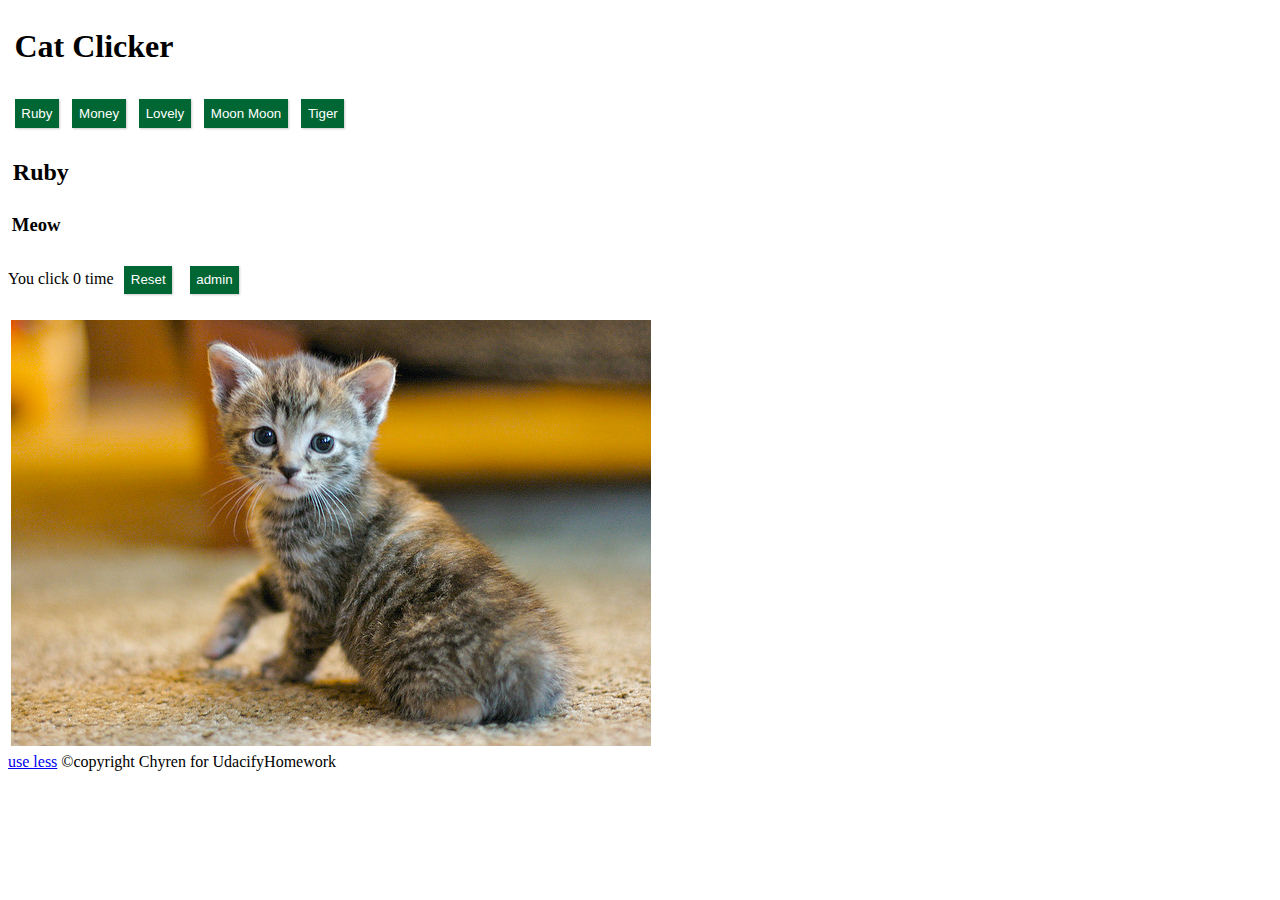
<file: index.html>
<!DOCTYPE html>
<html lang="en">

<head>
    <meta charset="UTF-8">
    <title>CatClick</title>
    <meta http-equiv="Content-Type" content="text/html; charset=utf-8">
    <meta http-equiv="X-UA-Compatible" content="IE=edge">
    <meta name="viewport" content="width=device-width, initial-scale=1.0">
</head>

<body>
    <h1><a href="lessClick.html" class="h">Cat</a> Clicker</h1>
    <div id="cat-list"></div>
            <h2 id='cat-name'></h2>
            <h3 id='cat-title'></h3>
            <p> 
               You click  <span id="cat-counter"></span> <span id="cat-times">&nsp;time</span>  
                        <button id="cat-reset">Reset</button> 
                        <button id="adminBtn">admin</button>
            </p>    
    <div class="content">

        <div id="catbox">

            <img id="cat-img" src="" alt="cute cat" />
            
        </div>
        <div class="adminBox">
            
            <div id="edit">
                <label for="name">Name</label>
                    <input type="text" id ='admin-name'  value="">

                <label for="title">Title</label>
                    <input type="text" id ='admin-title' value="">

<!--                 <label for="img">圖片</label>
                    <input type="text" id ='admin-img' value=""> -->
                <label for="counter">times</label>
 
                    <input type="text" id ='admin-counter' value="">

                <label for="">
                    <button type="submit" value="Save" id='admin-submit'>Submit</button>
                    <button type="reset" value="Cancel" id='admin-cancel'>Reset</button>
                </label>
            </div>
        </div>

    </div>
    <footer>
        <a href="less_t1.html">use less</a> &copy;copyright Chyren for UdacifyHomework
    </footer>

</body>


<link rel="stylesheet" href="css/cat.css">
<script type="text/javascript" src="js/main.js" async defer></script>


</html>
</file>
<file: css/cat.css>
h1,h2,h3,h4,h5,h6{
    padding: .2em;
}
button {
    background-color: #063;
    color: #FFF;
    border: none;
    margin: .5em;
    padding: .5em;
    cursor: pointer;
    box-shadow: 1px 1px 2px #CCC;
}

button:hover {
    background-color: #030;
}

img {
    width: 50vw;
    cursor: pointer;
}

input {
    display: block;
    margin: .5em 0;
    width: 100%;    
}

.content {
    display: flex;
}

#cat-list {
    display: flex;
    flex-direction: row;
    flex-wrap: nowrap;
    justify-content: flex-start;
}

#catbox {
    position: relative;
    padding: .2em;
}

.adminBox {
    width: calc(50% - 1.5em);
    position: relative;
    display: inline;
}

#admin {
    display: block;
}

#edit {
    display: none;
    margin: .2em;

}
.h{
    cursor:pointer;
    color:inherit;
    text-decoration: none;
}

@media screen and (max-width: 450px ) {
    img{
        width: 90vw;
    }
    .content {
        display: block;
    }
    input{
        width: 90vw;
    }
    footer{
        text-align: center;
        line-height: 1.5em;        
    } 

}
</file>
